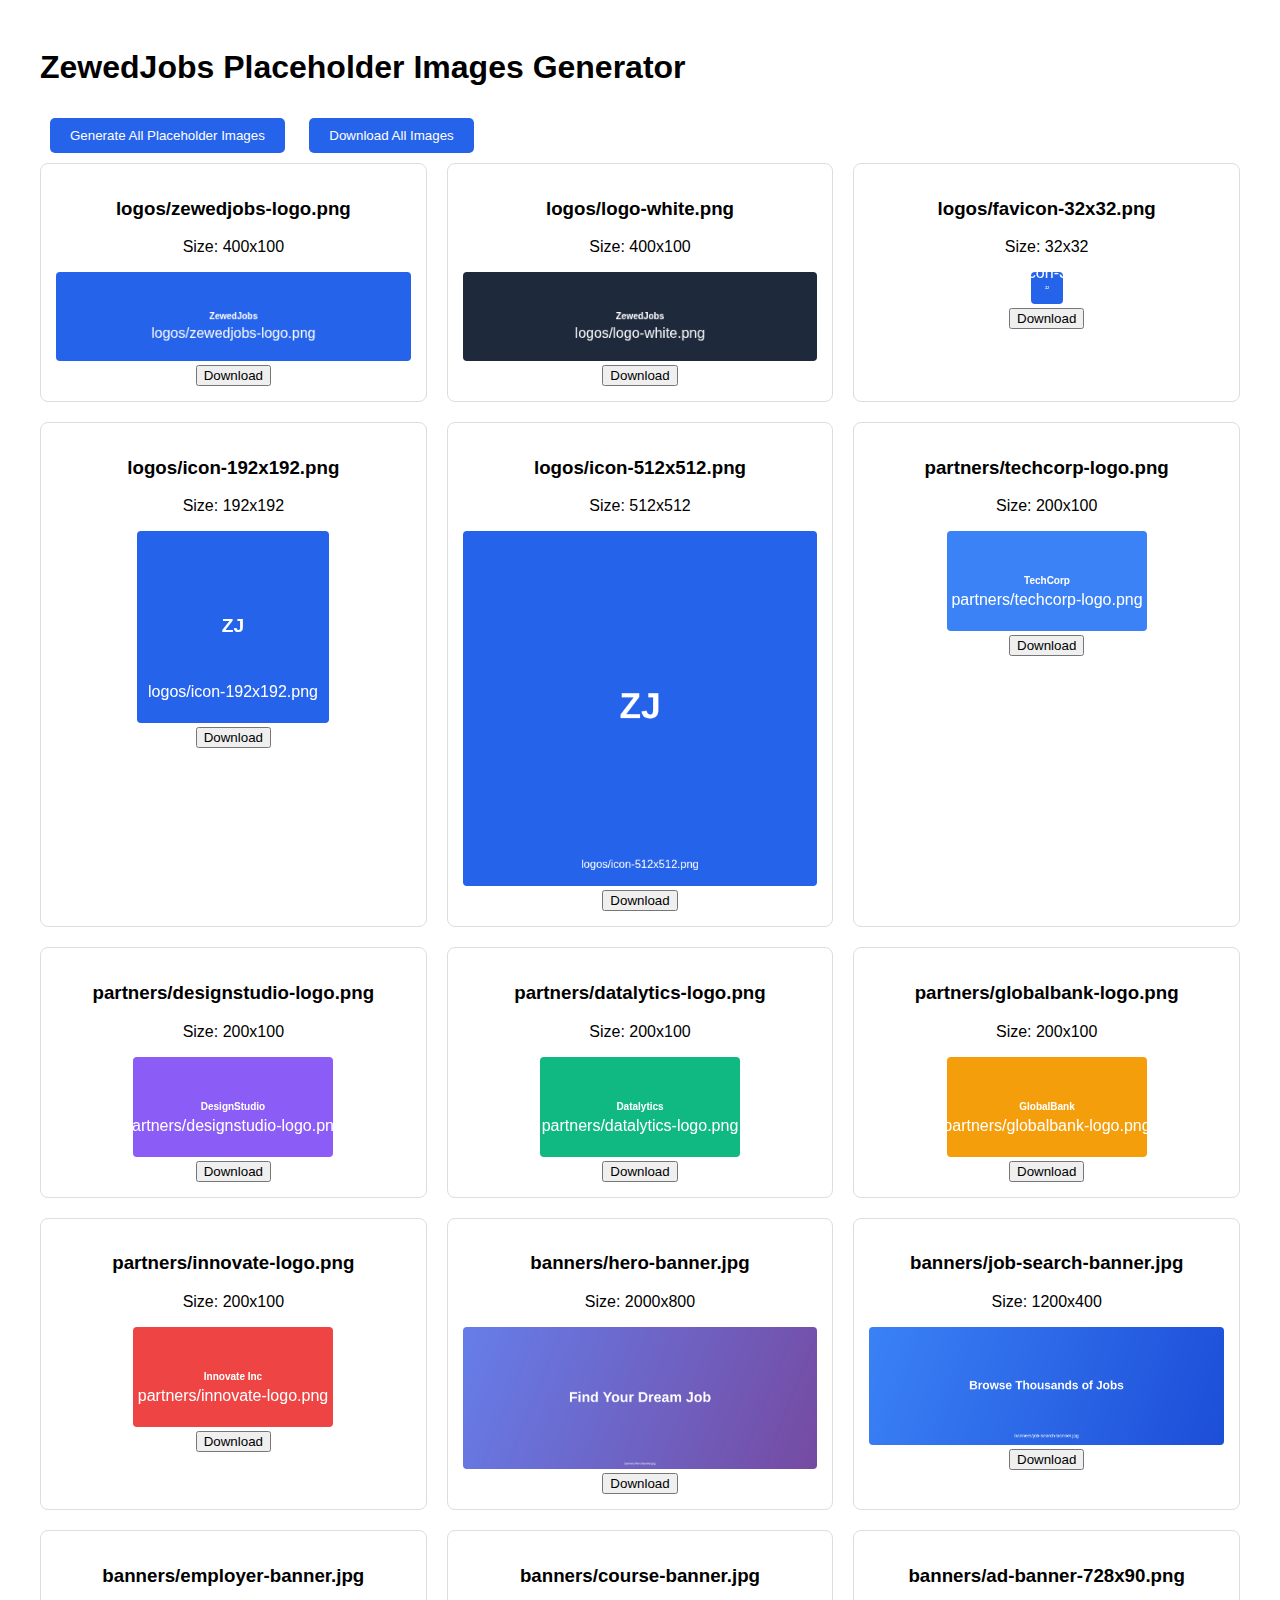
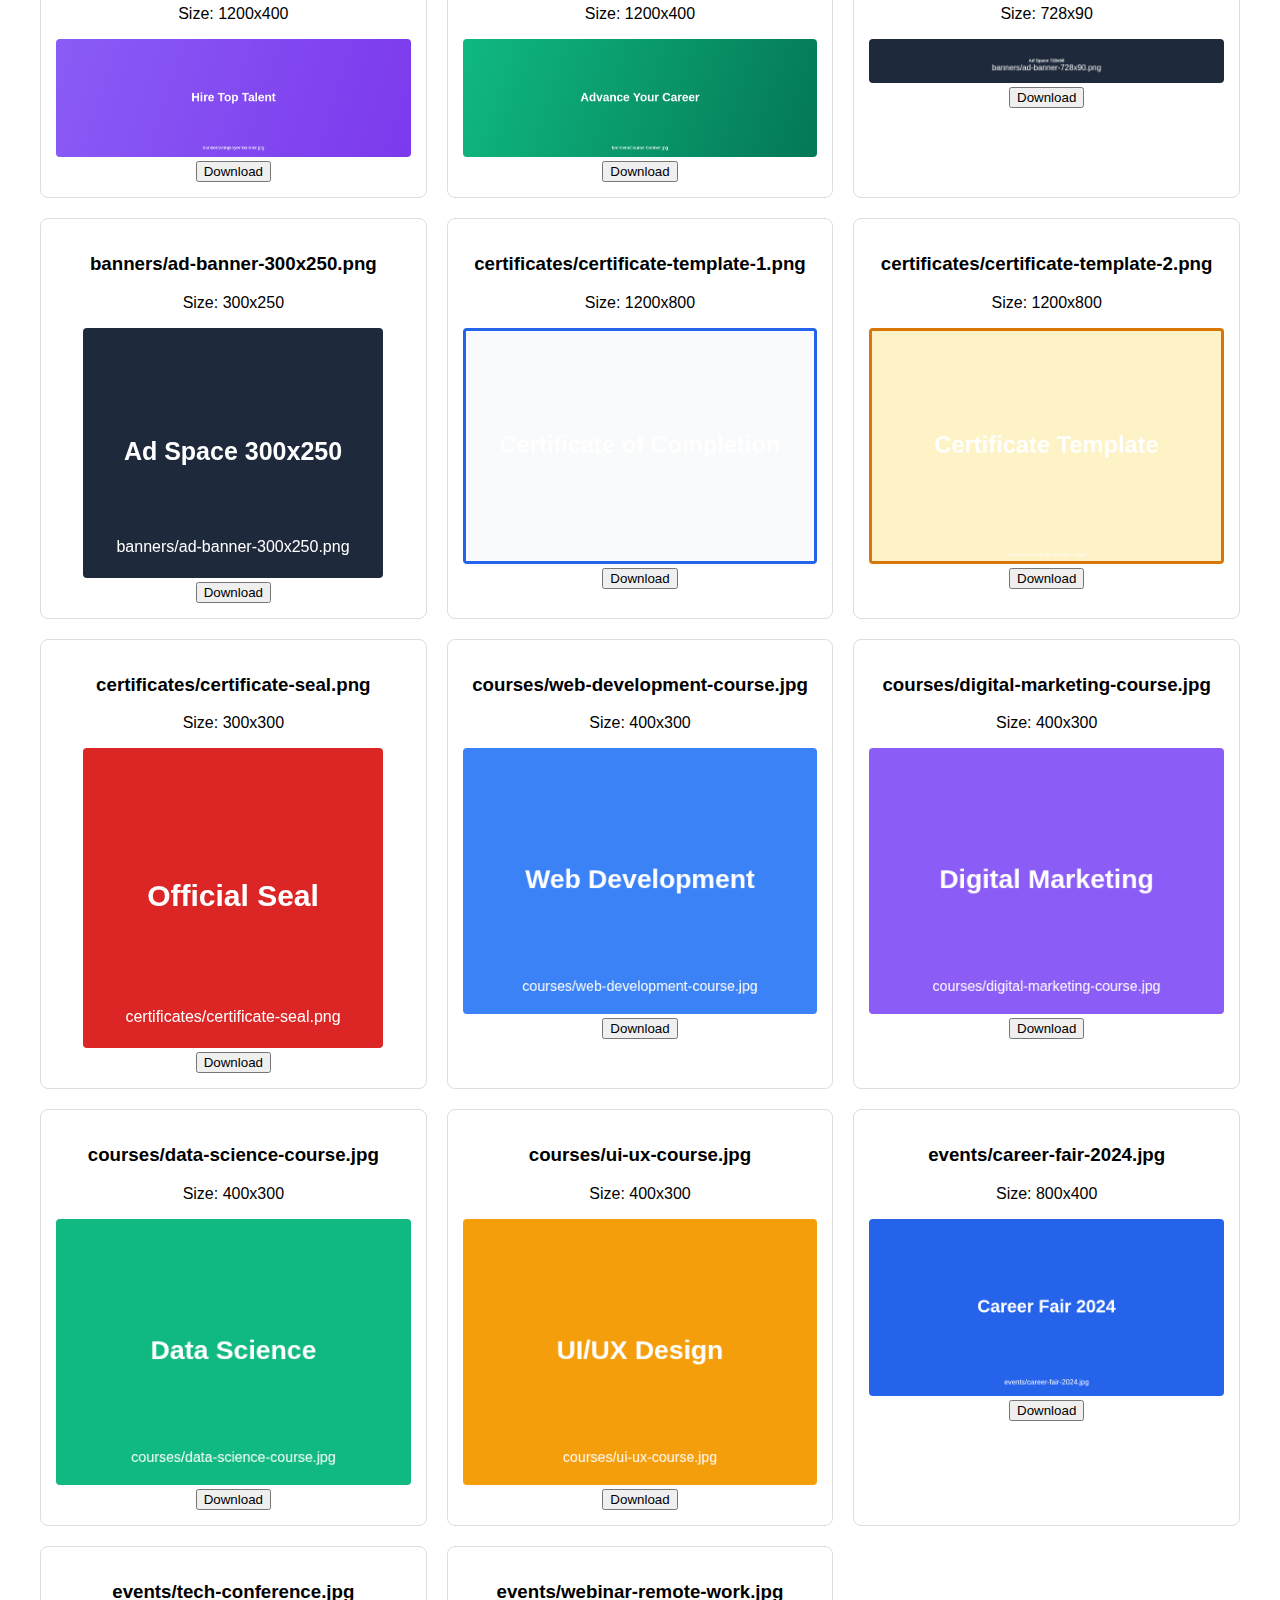
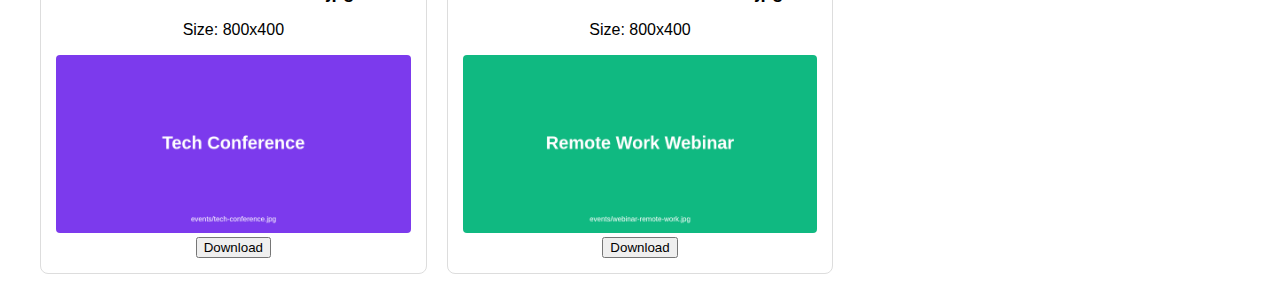
<file: images/logos/placeholders.html>
<!DOCTYPE html>
<html lang="en">
<head>
    <meta charset="UTF-8">
    <meta name="viewport" content="width=device-width, initial-scale=1.0">
    <title>Generate Placeholder Images</title>
    <style>
        body { font-family: Arial, sans-serif; padding: 20px; }
        .container { max-width: 1200px; margin: 0 auto; }
        .grid { display: grid; grid-template-columns: repeat(auto-fill, minmax(300px, 1fr)); gap: 20px; }
        .image-card { border: 1px solid #ddd; border-radius: 8px; padding: 15px; text-align: center; }
        .image-card img { max-width: 100%; height: auto; border-radius: 4px; }
        .btn { background: #2563eb; color: white; border: none; padding: 10px 20px; 
               border-radius: 5px; cursor: pointer; margin: 10px; }
    </style>
</head>
<body>
    <div class="container">
        <h1>ZewedJobs Placeholder Images Generator</h1>
        <button class="btn" onclick="generateAllImages()">Generate All Placeholder Images</button>
        <button class="btn" onclick="downloadAllImages()">Download All Images</button>
        
        <div class="grid" id="imageGrid">
            <!-- Images will be generated here -->
        </div>
    </div>

    <script>
        const imageConfigs = {
            logos: [
                { name: 'zewedjobs-logo.png', size: '400x100', bg: '#2563eb', text: 'ZewedJobs' },
                { name: 'logo-white.png', size: '400x100', bg: '#1e293b', text: 'ZewedJobs', color: 'white' },
                { name: 'favicon-32x32.png', size: '32x32', bg: '#2563eb', text: 'ZJ' },
                { name: 'icon-192x192.png', size: '192x192', bg: '#2563eb', text: 'ZJ' },
                { name: 'icon-512x512.png', size: '512x512', bg: '#2563eb', text: 'ZJ' }
            ],
            partners: [
                { name: 'techcorp-logo.png', size: '200x100', bg: '#3b82f6', text: 'TechCorp' },
                { name: 'designstudio-logo.png', size: '200x100', bg: '#8b5cf6', text: 'DesignStudio' },
                { name: 'datalytics-logo.png', size: '200x100', bg: '#10b981', text: 'Datalytics' },
                { name: 'globalbank-logo.png', size: '200x100', bg: '#f59e0b', text: 'GlobalBank' },
                { name: 'innovate-logo.png', size: '200x100', bg: '#ef4444', text: 'Innovate Inc' }
            ],
            banners: [
                { name: 'hero-banner.jpg', size: '2000x800', bg: 'linear-gradient(135deg,#667eea,#764ba2)', text: 'Find Your Dream Job' },
                { name: 'job-search-banner.jpg', size: '1200x400', bg: 'linear-gradient(135deg,#3b82f6,#1d4ed8)', text: 'Browse Thousands of Jobs' },
                { name: 'employer-banner.jpg', size: '1200x400', bg: 'linear-gradient(135deg,#8b5cf6,#7c3aed)', text: 'Hire Top Talent' },
                { name: 'course-banner.jpg', size: '1200x400', bg: 'linear-gradient(135deg,#10b981,#047857)', text: 'Advance Your Career' },
                { name: 'ad-banner-728x90.png', size: '728x90', bg: '#1e293b', text: 'Ad Space 728x90' },
                { name: 'ad-banner-300x250.png', size: '300x250', bg: '#1e293b', text: 'Ad Space 300x250' }
            ],
            certificates: [
                { name: 'certificate-template-1.png', size: '1200x800', bg: '#f8fafc', text: 'Certificate of Completion', border: '#2563eb' },
                { name: 'certificate-template-2.png', size: '1200x800', bg: '#fef3c7', text: 'Certificate Template', border: '#d97706' },
                { name: 'certificate-seal.png', size: '300x300', bg: '#dc2626', text: 'Official Seal', color: 'white' }
            ],
            courses: [
                { name: 'web-development-course.jpg', size: '400x300', bg: '#3b82f6', text: 'Web Development' },
                { name: 'digital-marketing-course.jpg', size: '400x300', bg: '#8b5cf6', text: 'Digital Marketing' },
                { name: 'data-science-course.jpg', size: '400x300', bg: '#10b981', text: 'Data Science' },
                { name: 'ui-ux-course.jpg', size: '400x300', bg: '#f59e0b', text: 'UI/UX Design' }
            ],
            events: [
                { name: 'career-fair-2024.jpg', size: '800x400', bg: '#2563eb', text: 'Career Fair 2024' },
                { name: 'tech-conference.jpg', size: '800x400', bg: '#7c3aed', text: 'Tech Conference' },
                { name: 'webinar-remote-work.jpg', size: '800x400', bg: '#10b981', text: 'Remote Work Webinar' }
            ]
        };

        function generateImage(config, category) {
            const [width, height] = config.size.split('x').map(Number);
            const canvas = document.createElement('canvas');
            canvas.width = width;
            canvas.height = height;
            const ctx = canvas.getContext('2d');
            
            // Draw background
            if (config.bg.includes('gradient')) {
                const gradient = ctx.createLinearGradient(0, 0, width, height);
                const colors = config.bg.match(/#[a-fA-F0-9]{6}/g);
                if (colors) {
                    gradient.addColorStop(0, colors[0]);
                    gradient.addColorStop(1, colors[1] || colors[0]);
                    ctx.fillStyle = gradient;
                }
            } else {
                ctx.fillStyle = config.bg;
            }
            ctx.fillRect(0, 0, width, height);
            
            // Draw border if specified
            if (config.border) {
                ctx.strokeStyle = config.border;
                ctx.lineWidth = 10;
                ctx.strokeRect(5, 5, width - 10, height - 10);
            }
            
            // Draw text
            ctx.fillStyle = config.color || '#ffffff';
            ctx.font = `bold ${Math.min(width, height) / 10}px Arial`;
            ctx.textAlign = 'center';
            ctx.textBaseline = 'middle';
            ctx.fillText(config.text, width / 2, height / 2);
            
            // Add category label
            ctx.font = '16px Arial';
            ctx.fillText(`${category}/${config.name}`, width / 2, height - 30);
            
            return canvas.toDataURL('image/png');
        }

        function generateAllImages() {
            const grid = document.getElementById('imageGrid');
            grid.innerHTML = '';
            
            Object.entries(imageConfigs).forEach(([category, configs]) => {
                configs.forEach(config => {
                    const imageUrl = generateImage(config, category);
                    
                    const card = document.createElement('div');
                    card.className = 'image-card';
                    card.innerHTML = `
                        <h3>${category}/${config.name}</h3>
                        <p>Size: ${config.size}</p>
                        <img src="${imageUrl}" alt="${config.name}">
                        <br>
                        <button onclick="downloadImage('${imageUrl}', '${config.name}')">
                            Download
                        </button>
                    `;
                    grid.appendChild(card);
                    
                    // Store for batch download
                    config.dataUrl = imageUrl;
                });
            });
        }

        function downloadImage(dataUrl, filename) {
            const link = document.createElement('a');
            link.href = dataUrl;
            link.download = filename;
            link.click();
        }

        function downloadAllImages() {
            Object.entries(imageConfigs).forEach(([category, configs]) => {
                configs.forEach(config => {
                    if (config.dataUrl) {
                        const link = document.createElement('a');
                        link.href = config.dataUrl;
                        link.download = config.name;
                        link.style.display = 'none';
                        document.body.appendChild(link);
                        link.click();
                        document.body.removeChild(link);
                    }
                });
            });
        }

        // Auto-generate on page load
        window.onload = generateAllImages;
    </script>
</body>
</html>
</file>
